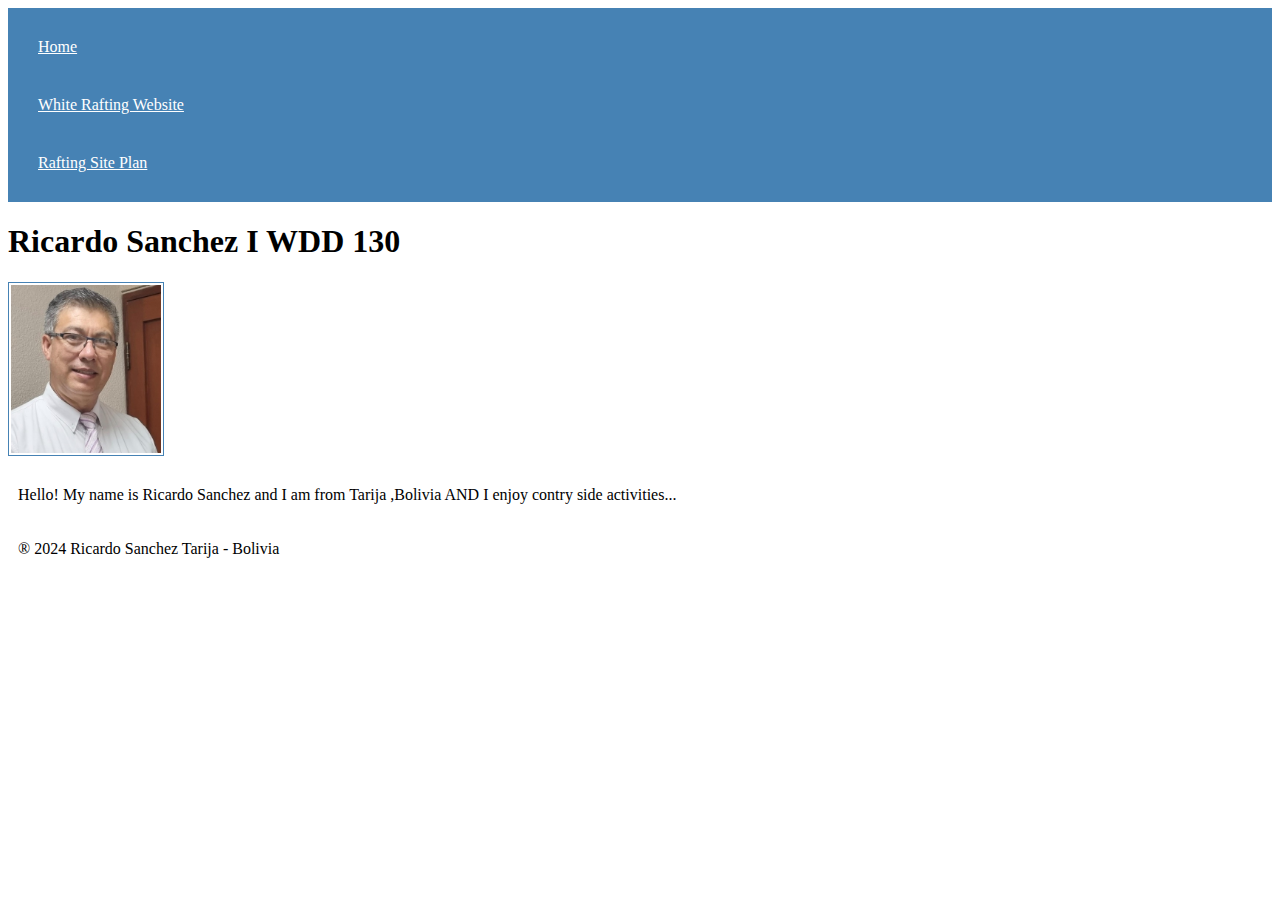
<file: index.html>
<!DOCTYPE html>
<html lang="en-US">
<link rel="stylesheet" href="styles/styles.css">
<head>   
   
    <meta charset="utf-8">
    <meta name="viewport" content="width=device-width,initial-scale=1.0">
    <title> Ricardo Sanchez I Wdd 130</title>
</head>

<body>
    <header>
        <nav>
            <a href="#">Home</a>
            <a href="wwr"> White Rafting Website </a>
            <a href="wwr/site-Planing-rafting.html">Rafting Site Plan</a>        
        </nav>
    </header>
    <main>
        <h1> Ricardo Sanchez I WDD 130 </h1>
        <img src="images/mrsc.jpg" alt="Hello, my name is Ricardo Sanchez" width="400"  height="400" >
        <p> Hello! My name is Ricardo Sanchez and I am from Tarija ,Bolivia AND I enjoy contry side activities...</p>
    </main>
    <footer>
        <p> ® 2024 Ricardo Sanchez Tarija - Bolivia</p>
    </footer>
</body>

</html>
</file>
<file: styles/styles.css>
nav{
    background-color: steelblue; padding:10px;
}

nav a {
    color: white;
    display: block;
    padding: 20px
}

h1 {
    color: steelblues
}

img {
    width: 150px;
    height: auto;
    border: 1px solid steelblue;
    padding: 2px;
    box-shadow: 0 0 30px grat;
}

p {
    padding: 10px;
}
</file>
